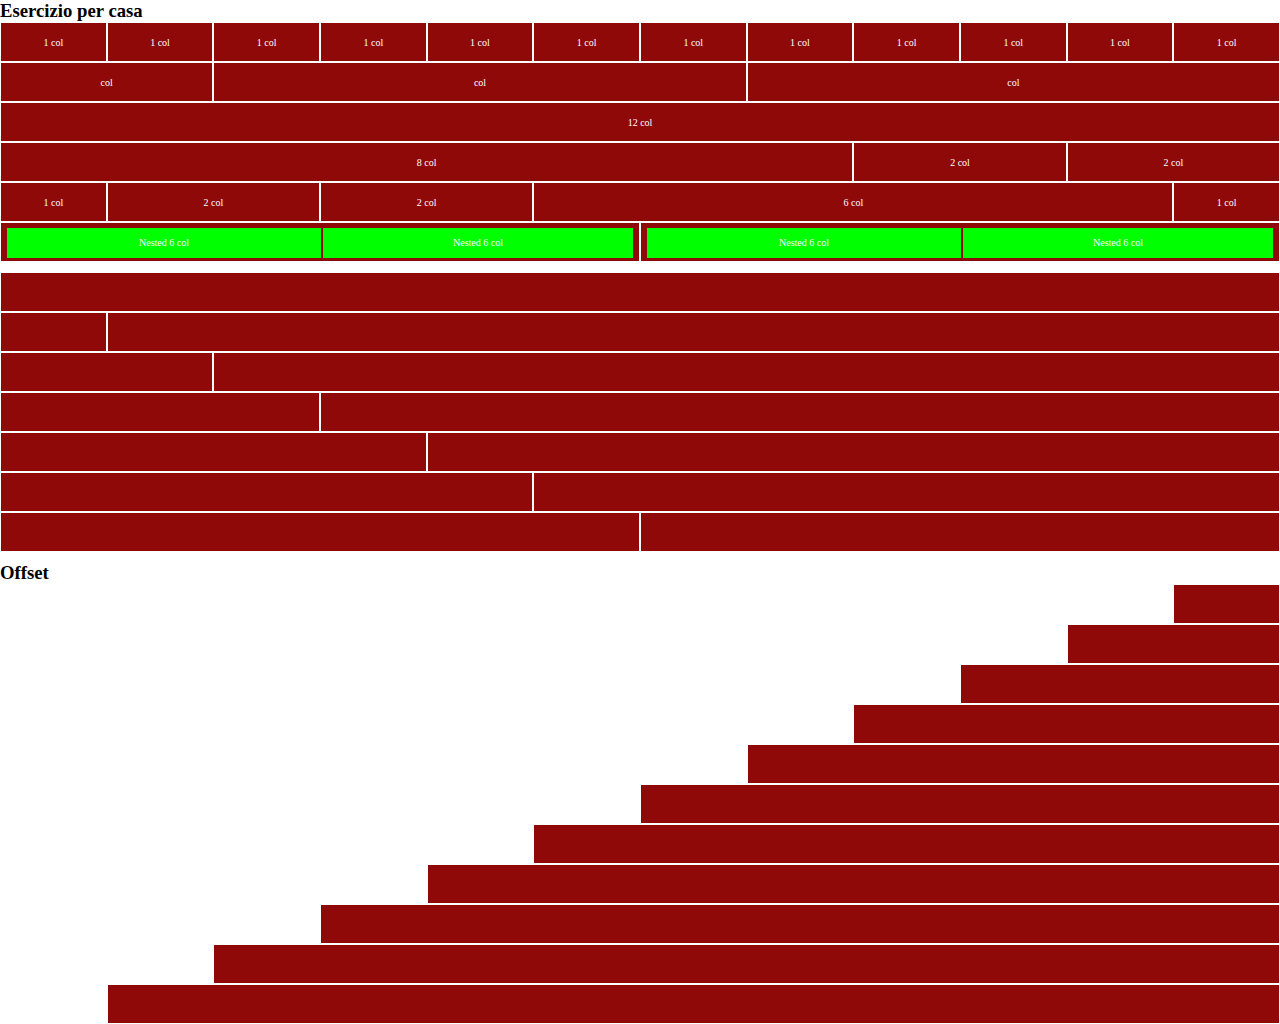
<file: index.html>
<!DOCTYPE html>
<html lang="en">
<head>
    <meta charset="UTF-8">
    <meta http-equiv="X-UA-Compatible" content="IE=edge">
    <meta name="viewport" content="width=device-width, initial-scale=1.0">
    <title>Document</title>
    <link rel="stylesheet" href="css/12bool.css">
    <link rel="stylesheet" href="css/style.css">
</head>
<body>
    <!--prima parte, senza creare nuove row ad ogni riga-->
    <h3>Esercizio per casa</h3>
    <div class="container-fluid">
        <div class="row">
            <div class="col-1">1 col</div>
            <div class="col-1">1 col</div>
            <div class="col-1">1 col</div>
            <div class="col-1">1 col</div>
            <div class="col-1">1 col</div>
            <div class="col-1">1 col</div>
            <div class="col-1">1 col</div>
            <div class="col-1">1 col</div>
            <div class="col-1">1 col</div>
            <div class="col-1">1 col</div>
            <div class="col-1">1 col</div>
            <div class="col-1">1 col</div>

            <div class="col-2">col</div>
            <div class="col-5">col</div>
            <div class="col-5">col</div>

            <div class="col-12">12 col</div>

            <div class="col-8">8 col</div>
            <div class="col-2">2 col</div>
            <div class="col-2">2 col</div>

            <div class="col-1">1 col</div>
            <div class="col-2">2 col</div>
            <div class="col-2">2 col</div>
            <div class="col-6">6 col</div>
            <div class="col-1">1 col</div>

            <div class="col-6">
                <div class="container">
                    <div class="row space">
                        <div class="col-6 green">Nested 6 col</div>
                        <div class="col green">Nested 6 col</div>
                        
                    </div>
                </div>
            </div>
            <div class="col-6">
                <div class="container">
                    <div class="row space">
                        <div class="col-6 green">Nested 6 col</div>
                        <div class="col green">Nested 6 col</div>
                        
                    </div>
                </div>
            </div>
        </div>
    </div>
    

    <!--seconda parte-->

    <section class="section-2">
        <div class="container-fluid">
            <div class="row">
                <div class="col-12"></div>

                <div class="col-1"></div>
                <div class="col-11"></div>

                <div class="col-2"></div>
                <div class="col-10"></div>

                <div class="col-3"></div>
                <div class="col-9"></div>

                <div class="col-4"></div>
                <div class="col-8"></div>

                <div class="col-5"></div>
                <div class="col-7"></div>

                <div class="col-6"></div>
                <div class="col-6"></div>
            </div>
        </div>
        

    <!--section 3 vedere quale approccio con row e container è più giusto-->

    <section class="section-3">
        <h3>Offset</h3>
        <div class="container-fluid">
            <div class="rox">
                <div class="col-offset-11"></div>
            </div>
        </div>

        <div class="container-fluid">
            <div class="rox">
                <div class="col-offset-10"></div>
            </div>
        </div>
        <div class="container-fluid">
            <div class="rox">
                <div class="col-offset-9"></div>
            </div>
        </div>
        <div class="container-fluid">
            <div class="rox">
                <div class="col-offset-8"></div>
            </div>
        </div>
        <div class="container-fluid">
            <div class="rox">
                <div class="col-offset-7"></div>
            </div>
        </div>
        <div class="container-fluid">
            <div class="rox">
                <div class="col-offset-6"></div>
            </div>
        </div>
        <div class="container-fluid">
            <div class="rox">
                <div class="col-offset-5"></div>
            </div>
        </div>
        <div class="container-fluid">
            <div class="rox">
                <div class="col-offset-4"></div>
            </div>
        </div>
        <div class="container-fluid">
            <div class="rox">
                <div class="col-offset-3"></div>
            </div>
        </div>
        <div class="container-fluid">
            <div class="rox">
                <div class="col-offset-2"></div>
            </div>
        </div>
        <div class="container-fluid">
            <div class="rox">
                <div class="col-offset-1"></div>
            </div>
        </div>
    </section>
</body>
</html>
</file>
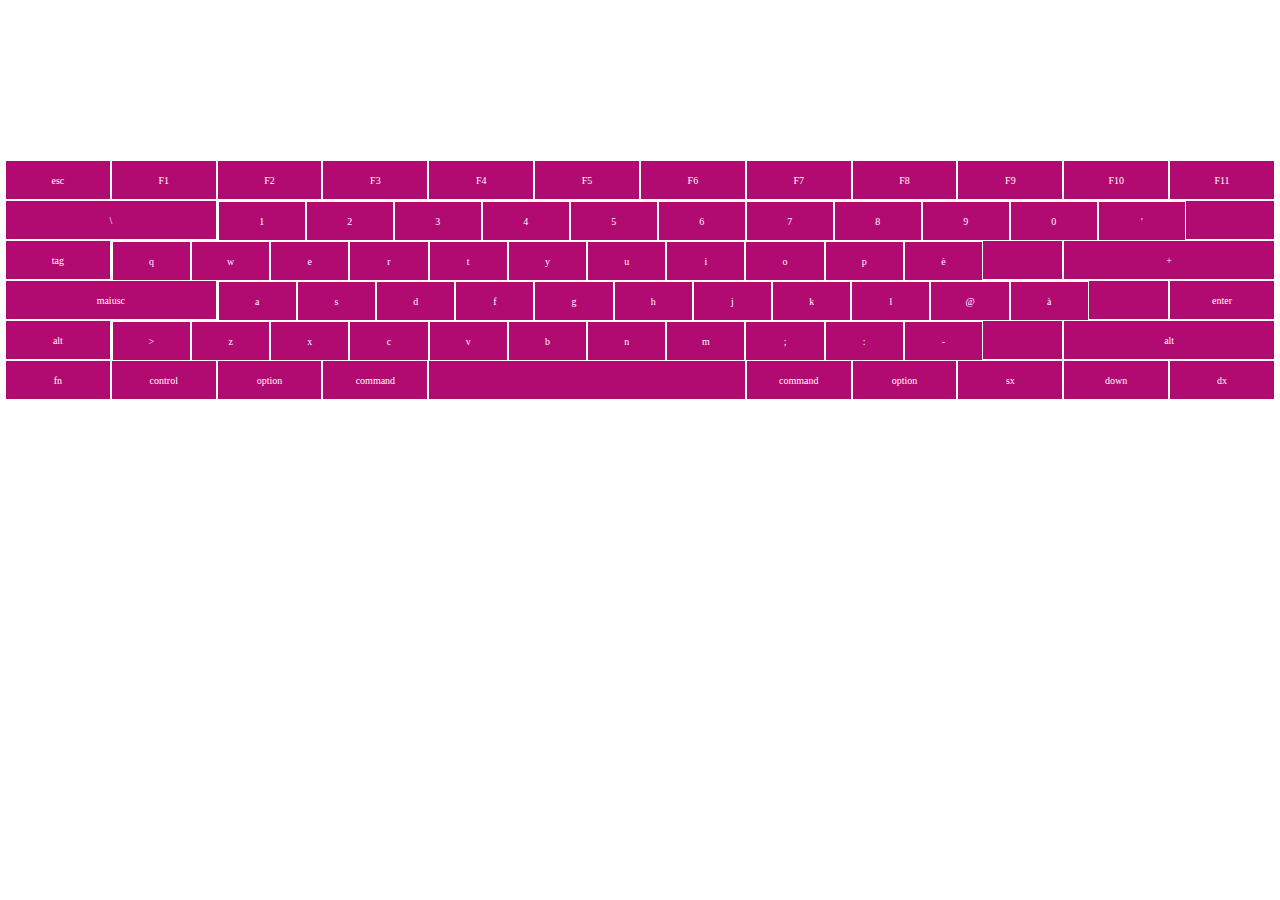
<file: bonus/bonus.html>
<!DOCTYPE html>
<html lang="en">
<head>
    <meta charset="UTF-8">
    <meta http-equiv="X-UA-Compatible" content="IE=edge">
    <meta name="viewport" content="width=device-width, initial-scale=1.0">
    <link rel="stylesheet" href="bonus.css/bonus.css">
    <title>Bonus</title>
</head>
<body>
    <section>
        <div class="container">
            <div class="row">
                <div class="col-1">esc</div>
                <div class="col-1">F1</div>
                <div class="col-1">F2</div>
                <div class="col-1">F3</div>
                <div class="col-1">F4</div>
                <div class="col-1">F5</div>
                <div class="col-1">F6</div>
                <div class="col-1">F7</div>
                <div class="col-1">F8</div>
                <div class="col-1">F9</div>
                <div class="col-1">F10</div>
                <div class="col-1">F11</div>
            </div>
            
            <div class="row">
                <div class="col-2">\</div>
                <div class="col-10">
                    <div class="row">
                        <div class="col-1">1</div>
                        <div class="col-1">2</div>
                        <div class="col-1">3</div>
                        <div class="col-1">4</div>
                        <div class="col-1">5</div>
                        <div class="col-1">6</div>
                        <div class="col-1">7</div>
                        <div class="col-1">8</div>
                        <div class="col-1">9</div>
                        <div class="col-1">0</div>
                        <div class="col-1">'</div>
                    </div>
                </div>
            </div>
            <div class="row">
                <div class="col-1">tag</div>
                <div class="col-9">
                    <div class="row">
                        <div class="col-1">q</div>
                        <div class="col-1">w</div>
                        <div class="col-1">e</div>
                        <div class="col-1">r</div>
                        <div class="col-1">t</div>
                        <div class="col-1">y</div>
                        <div class="col-1">u</div>
                        <div class="col-1">i</div>
                        <div class="col-1">o</div>
                        <div class="col-1">p</div>
                        <div class="col-1">è</div>
                    </div>
                </div>
                <div class="col-2">+</div>
            </div>
            <div class="row">
                <div class="col-2">maiusc</div>
                <div class="col-9">
                    <div class="row">
                        <div class="col-1">a</div>
                        <div class="col-1">s</div>
                        <div class="col-1">d</div>
                        <div class="col-1">f</div>
                        <div class="col-1">g</div>
                        <div class="col-1">h</div>
                        <div class="col-1">j</div>
                        <div class="col-1">k</div>
                        <div class="col-1">l</div>
                        <div class="col-1">@</div>
                        <div class="col-1">à</div>
                    </div>
                </div>
                <div class="col-1">enter</div>
            </div>
            
            
            <div class="row">
                <div class="col-1">alt</div>
                <div class="col-9">
                    <div class="row">
                        <div class="col-1">></div>
                        <div class="col-1">z</div>
                        <div class="col-1">x</div>
                        <div class="col-1">c</div>
                        <div class="col-1">v</div>
                        <div class="col-1">b</div>
                        <div class="col-1">n</div>
                        <div class="col-1">m</div>
                        <div class="col-1">;</div>
                        <div class="col-1">:</div>
                        <div class="col-1">-</div>
                    </div>
                </div>
                <div class="col-2">alt</div>
            </div>
            
            
            
            
            
            <div class="row">
                <div class="col-1">fn</div>
                <div class="col-1">control</div>
                <div class="col-1">option</div>
                <div class="col-1">command</div>
                <div class="col-3"></div>
                <div class="col-1">command</div>
                <div class="col-1">option</div>
                <div class="col-1">sx</div>
                <div class="col-1">down</div>
                <div class="col-1">dx</div>
            </div>
        </div>
    </section>
        
    
</body>
</html>
</file>
<file: css/12bool.css>
*{
    margin: 0;
    padding: 0;
    box-sizing: border-box;
}

.container{
    max-width: 1270px;
    margin: 0 auto;
}

.container-fluid{
    max-width: 100%;
    width: 100%;
    
}

.row{
    display: flex;
    flex-wrap: wrap;
    flex-direction: row;
}

[class*="col-"]{
    flex: 0 0 auto;
    
}

.col-1{
    flex-basis: calc((100% / 12) * 1);
    max-width: calc((100% / 12) * 1);
}

.col-2{
    flex-basis: calc((100% / 12) * 2);
    max-width: calc((100% / 12) * 2);
}
   
.col-3{
    flex-basis: calc((100% / 12) * 3);
    max-width: calc((100% / 12) * 3);
}

.col-4{
    flex-basis: calc((100% / 12) * 4);
    max-width: calc((100% / 12) * 4);
}

.col-5{
    flex-basis: calc((100% / 12) * 5);
    max-width: calc((100% / 12) * 5);
}

.col-6{
    flex-basis: calc((100% / 12) * 6);
    max-width: calc((100% / 12) * 6);
}

.col-7{
    flex-basis: calc((100% / 12) * 7);
    max-width: calc((100% / 12) * 7);
}

.col-8{
    flex-basis: calc((100% / 12) * 8);
    max-width: calc((100% / 12) * 8);
}

.col-9{
    flex-basis: calc((100% / 12) * 9);
    max-width: calc((100% / 12) * 9);
}

.col-10{
    flex-basis: calc((100% / 12) * 10);
    max-width: calc((100% / 12) * 10);
}

.col-11{
    flex-basis: calc((100% / 12) * 11);
    max-width: calc((100% / 12) * 11);
}

.col-12{
    flex-basis: calc((100% / 12) * 12);
    max-width: calc((100% / 12) * 12);
}

.col-offset-1{
    margin-left: calc((100% / 12) * 1);
}

.col-offset-2{
    margin-left: calc((100% / 12) * 2);
}

.col-offset-3{
    margin-left: calc((100% / 12) * 3);
}

.col-offset-4{
    margin-left: calc((100% / 12) * 4);
}

.col-offset-5{
    margin-left: calc((100% / 12) * 5);
}

.col-offset-6{
    margin-left: calc((100% / 12) * 6);
}

.col-offset-7{
    margin-left: calc((100% / 12) * 7);
}

.col-offset-8{
    margin-left: calc((100% / 12) * 8);
}

.col-offset-9{
    margin-left: calc((100% / 12) * 9);
}

.col-offset-10{
    margin-left: calc((100% / 12) * 10);
}

.col-offset-11{
    margin-left: calc((100% / 12) * 11);
}

.col-offset-12{
    margin-left: calc((100% / 12) * 12);
}

.col{
    flex-grow: 1;
    flex-basis: 0;
    max-width: 100%;
}
</file>
<file: css/style.css>
.col-1, .col-2, .col-3, .col-4, .col-5, .col-6, .col-7, .col-8, .col-9, .col-10, .col-11, .col-12 {
    border: 1px solid white;
    background-color: rgb(143, 9, 9);
    color: white;
    font-size: 10px;
    height: 40px;
    text-align: center;
    line-height: 40px;
}

.green{
    background-color: rgb(0, 255, 0);
    line-height: 30px;
    height: 30px;
    margin: 5px 1px 5px 1px;
    border: 0;
} 

.space{
   margin: 0 5px;
    
}

.section-2, .section-3{
    margin-top: 10px;
}

.col-offset-1, .col-offset-2, .col-offset-3, .col-offset-4, .col-offset-5, .col-offset-6, .col-offset-7, .col-offset-8, .col-offset-9, .col-offset-10, .col-offset-11, .col-offset-12 {
    border: 1px solid white;
    background-color: rgb(143, 9, 9);
    color: white;
    font-size: 10px;
    height: 40px;
    text-align: center;
    line-height: 40px;
}
</file>
<file: bonus/bonus.css/bonus.css>
*{
    margin: 0;
    padding: 0;
    box-sizing: border-box;
}

.container{
    max-width: 1270px;
    margin: 0 auto;
}

.container-fluid{
    max-width: 100%;
    width: 100%;
    
}

.row{
    display: flex;
    flex-wrap: wrap;
    flex-direction: row;
}

[class*="col-"]{
    flex: 0 0 auto;
    
}

.col-1{
    flex-basis: calc((100% / 12) * 1);
    max-width: calc((100% / 12) * 1);
}

.col-2{
    flex-basis: calc((100% / 12) * 2);
    max-width: calc((100% / 12) * 2);
}
   
.col-3{
    flex-basis: calc((100% / 12) * 3);
    max-width: calc((100% / 12) * 3);
}

.col-4{
    flex-basis: calc((100% / 12) * 4);
    max-width: calc((100% / 12) * 4);
}

.col-5{
    flex-basis: calc((100% / 12) * 5);
    max-width: calc((100% / 12) * 5);
}

.col-6{
    flex-basis: calc((100% / 12) * 6);
    max-width: calc((100% / 12) * 6);
}

.col-7{
    flex-basis: calc((100% / 12) * 7);
    max-width: calc((100% / 12) * 7);
}

.col-8{
    flex-basis: calc((100% / 12) * 8);
    max-width: calc((100% / 12) * 8);
}

.col-9{
    flex-basis: calc((100% / 12) * 9);
    max-width: calc((100% / 12) * 9);
}

.col-10{
    flex-basis: calc((100% / 12) * 10);
    max-width: calc((100% / 12) * 10);
}

.col-11{
    flex-basis: calc((100% / 12) * 11);
    max-width: calc((100% / 12) * 11);
}

.col-12{
    flex-basis: calc((100% / 12) * 12);
    max-width: calc((100% / 12) * 12);
}

.col-offset-1{
    margin-left: calc((100% / 12) * 1);
}

.col-offset-2{
    margin-left: calc((100% / 12) * 2);
}

.col-offset-3{
    margin-left: calc((100% / 12) * 3);
}

.col-offset-4{
    margin-left: calc((100% / 12) * 4);
}

.col-offset-5{
    margin-left: calc((100% / 12) * 5);
}

.col-offset-6{
    margin-left: calc((100% / 12) * 6);
}

.col-offset-7{
    margin-left: calc((100% / 12) * 7);
}

.col-offset-8{
    margin-left: calc((100% / 12) * 8);
}

.col-offset-9{
    margin-left: calc((100% / 12) * 9);
}

.col-offset-10{
    margin-left: calc((100% / 12) * 10);
}

.col-offset-11{
    margin-left: calc((100% / 12) * 11);
}

.col-offset-12{
    margin-left: calc((100% / 12) * 12);
}

.col{
    flex-grow: 1;
    flex-basis: 0;
    max-width: 100%;
}

/*fine regole col*/

.col-1, .col-2, .col-3, .col-4, .col-5, .col-6, .col-7, .col-8, .col-9, .col-10, .col-11, .col-12 {
    border: 0.75px solid white;
    background-color: rgb(177, 10, 113);
    color: white;
    font-size: 10px;
    height: 40px;
    text-align: center;
    line-height: 40px;
}

.col-offset-1, .col-offset-2, .col-offset-3, .col-offset-4, .col-offset-5, .col-offset-6, .col-offset-7, .col-offset-8, .col-offset-9, .col-offset-10, .col-offset-11, .col-offset-12 {
    border: 1px solid white;
    background-color: rgba(170, 11, 85, 0.795);
    color: white;
    font-size: 10px;
    height: 40px;
    text-align: center;
    line-height: 40px;
}
section{
    margin-top: 160px;
}
</file>
